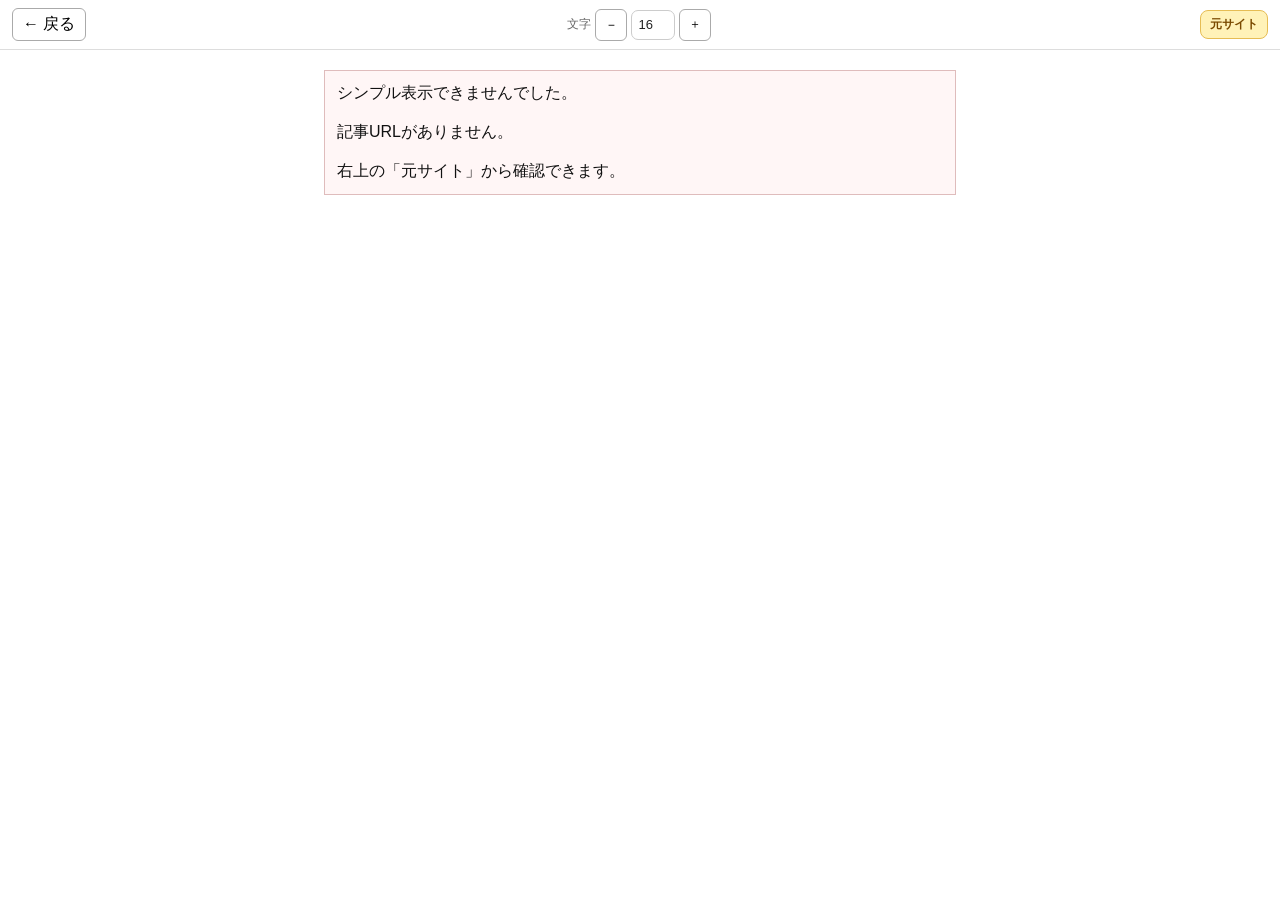
<file: web/legacy_reader.html>
<!doctype html>
<html lang="ja">
<head>
  <meta name="theme-color" content="#0f1011">
  <meta name="mobile-web-app-capable" content="yes">
  <meta name="apple-mobile-web-app-capable" content="yes">
  <meta name="apple-mobile-web-app-status-bar-style" content="black-translucent">
  <script>(function(){var ua=navigator.userAgent||'';var ipad=/iPad/i.test(ua)||(navigator.platform==='MacIntel'&&navigator.maxTouchPoints>1);var phone=/iPhone|iPod/i.test(ua)||(/Android/i.test(ua)&&/Mobile/i.test(ua));if(ipad)document.documentElement.classList.add('tablet-ui');else if(phone)document.documentElement.classList.add('mobile-ui');})();</script>
  <meta charset="utf-8">
  <meta name="viewport" content="width=device-width,initial-scale=1,maximum-scale=1,user-scalable=no,viewport-fit=cover">
  <title>まとめ記事（過去キャッシュ）</title>
  <link rel="stylesheet" href="reader.css?v=0306">
</head>
<body>
  <header id="readerHeader">
    <button id="backBtn">← 戻る</button>
    <label class="reader-font-size-control" title="記事文字サイズ"><span>文字</span><button class="reader-font-step reader-font-dec" type="button" aria-label="文字を小さく">−</button><input id="readerFontSizeInput" type="number" min="13" max="41" step="1" inputmode="numeric" aria-label="記事文字サイズ"><button class="reader-font-step reader-font-inc" type="button" aria-label="文字を大きく">＋</button></label>
    <a id="originalLink" href="#">元サイト</a>
  </header>

  <main>
    <div id="loading">読み込み中...</div>
    <article id="article" hidden>
      <div id="meta" class="meta"></div>
      <h1 id="title"></h1>
      <div id="content" class="content"></div>
    </article>
    <div id="error" class="error" hidden></div>
  </main>

  <div id="lightbox" class="lightbox" hidden>
    <button id="closeBtn">×</button>
    <button id="lightboxPrev" class="lightbox-nav lightbox-prev" type="button" aria-label="前の画像">‹</button>
    <img id="lightboxImg" alt="">
    <button id="lightboxNext" class="lightbox-nav lightbox-next" type="button" aria-label="次の画像">›</button>
    <div id="lightboxCounter" class="lightbox-counter" hidden></div>
  </div>

  <script>window.MATOME_LEGACY_VIEW=true;</script>
  <script src="web_shim.js?v=0261"></script>
  <script src="reader.js?v=0304"></script>
</body>
</html>
</file>
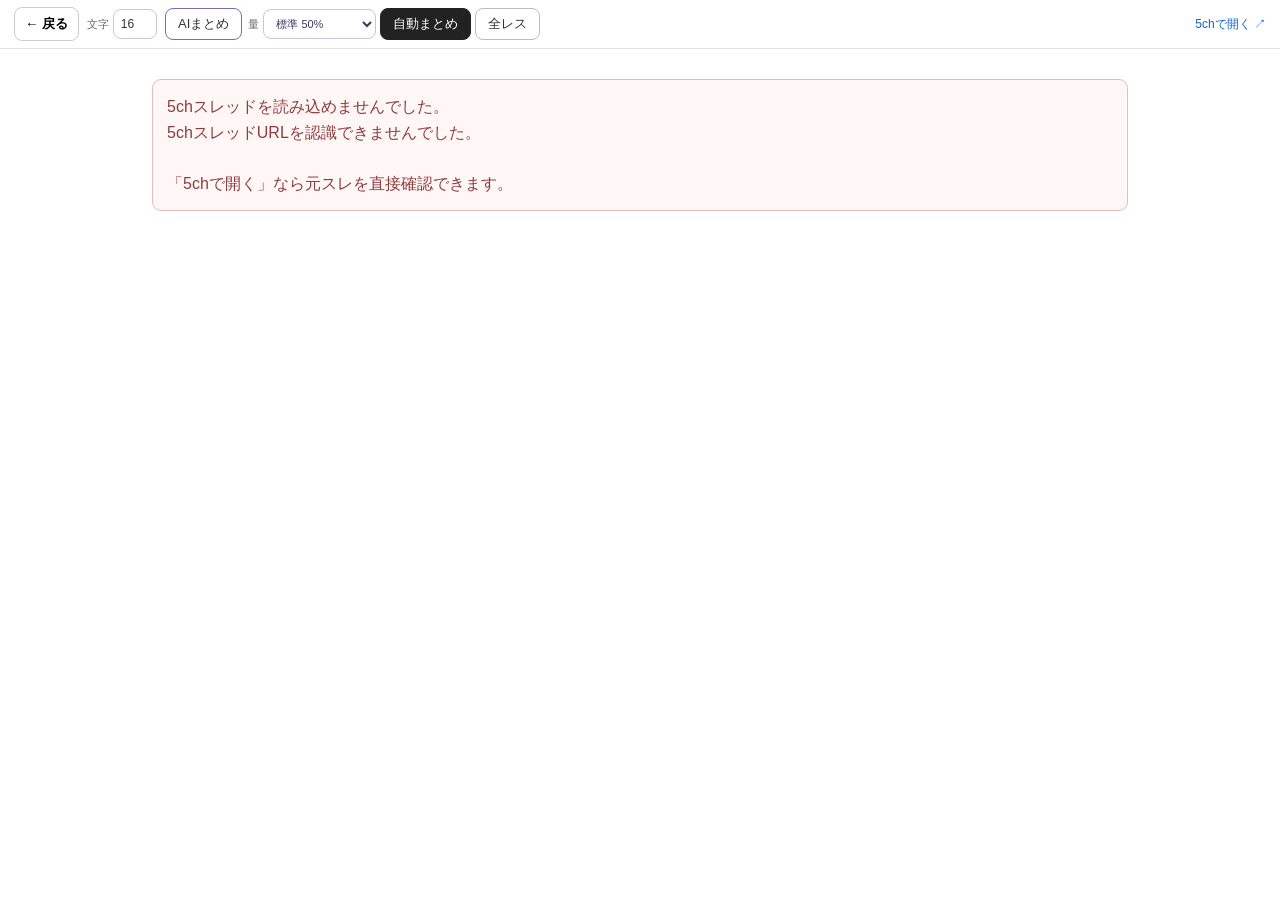
<file: web/thread.html>
<!doctype html>
<html lang="ja">
<head>
  <meta name="theme-color" content="#0f1011">
  <meta name="mobile-web-app-capable" content="yes">
  <meta name="apple-mobile-web-app-capable" content="yes">
  <meta name="apple-mobile-web-app-status-bar-style" content="black-translucent">
  <script>(function(){var ua=navigator.userAgent||'';var m=/iPhone|iPod|Android|Mobile/i.test(ua)||(navigator.maxTouchPoints>0&&Math.min(screen.width,screen.height)<=1024);if(m)document.documentElement.classList.add('mobile-ui');})();</script>
  <meta charset="utf-8">
  <meta name="viewport" content="width=device-width,initial-scale=1,maximum-scale=1,user-scalable=no,viewport-fit=cover">
  <title>5ch 自動まとめ</title>
  <link rel="stylesheet" href="thread.css?v=0250">
</head>
<body>
  <header class="thread-toolbar">
    <button id="backBtn" class="thread-back" type="button">← 戻る</button>
    <label class="reader-font-size-control" title="記事文字サイズ"><span>文字</span><button class="reader-font-step reader-font-dec" type="button" aria-label="文字を小さく">−</button><input id="readerFontSizeInput" type="number" min="13" max="41" step="1" inputmode="numeric" aria-label="記事文字サイズ"><button class="reader-font-step reader-font-inc" type="button" aria-label="文字を大きく">＋</button></label>
    <div class="mode-tabs" role="tablist" aria-label="表示切り替え">
      <button id="aiBtn" class="mode-btn ai" type="button">AIまとめ</button>
      <label class="ai-level-wrap" title="AIまとめで残す量">
        <span>量</span>
        <select id="aiLevel" aria-label="AIまとめ量">
          <option value="30">少なめ 30%</option>
          <option value="50">標準 50%</option>
          <option value="70">多め 70%</option>
        </select>
      </label>
      <button id="summaryBtn" class="mode-btn active" type="button">自動まとめ</button>
      <button id="allBtn" class="mode-btn" type="button">全レス</button>
    </div>
    <div class="toolbar-spacer"></div>
    <span id="countInfo" class="count-info"></span>
    <a id="originalLink" href="#" target="_blank" rel="noopener noreferrer">5chで開く ↗</a>
  </header>

  <main>
    <div id="loading" class="loading">5chスレを取得中...</div>
    <section id="thread" hidden>
      <div class="thread-meta-row">
        <span id="board"></span>
        <span id="speed"></span>
      </div>
      <h1 id="title"></h1>
      <div id="summaryNote" class="summary-note"></div>
      <div id="posts" class="posts"></div>
    </section>
    <div id="error" class="error" hidden></div>
  </main>
  <script src="web_shim.js?v=0250"></script>
  <script src="thread.js?v=0250"></script>
</body>
</html>
</file>
<file: web/reader.css>
:root {
  font-family: -apple-system, BlinkMacSystemFont, "Segoe UI", "Yu Gothic UI", Meiryo, sans-serif;
  color: #111;
  background: #fff;
}
* { box-sizing: border-box; }
body { margin: 0; background: #fff; }

#readerHeader {
  position: sticky;
  top: 0;
  z-index: 30;
  display: flex;
  justify-content: space-between;
  align-items: center;
  padding: 8px 12px;
  border-bottom: 1px solid #ddd;
  background: rgba(255,255,255,.98);
}
#readerHeader button {
  font: inherit;
  border: 1px solid #aaa;
  background: #fff;
  border-radius: 6px;
  padding: 5px 10px;
  cursor: pointer;
}
#readerHeader a {
  color: #777;
  text-decoration: none;
  font-size: 12px;
}

main {
  width: min(100%, 660px);
  margin: 0 auto;
  padding: 20px 14px 60px;
}
#loading {
  color: #777;
  padding: 20px 0;
}
.meta {
  color: #888;
  font-size: 11px;
  margin-bottom: 7px;
}
h1 {
  margin: 0 0 14px;
  font-size: 21px;
  line-height: 1.35;
  white-space: nowrap;
  overflow: hidden;
  text-overflow: ellipsis;
}
.content {
  font-size: 15px;
  line-height: 1.52;
  overflow-wrap: anywhere;
}
.content * {
  max-width: 100% !important;
  box-sizing: border-box !important;
}
.content div {
  margin: 0;
  padding: 0;
}
.content > div {
  margin-bottom: .28em;
}
.content p {
  margin: 0 0 .42em;
}
.content br + br {
  display: none;
}
.content blockquote {
  margin: 6px 0;
  padding: 7px 10px;
  border-left: 3px solid #bbb;
  background: #fafafa;
}
.content img {
  display: block;
  width: auto !important;
  height: auto !important;
  max-width: 100% !important;
  max-height: 680px !important;
  margin: 8px auto !important;
  object-fit: contain;
  cursor: zoom-in;
}
.content a {
  color: #333;
  text-decoration: underline;
}
.content ul, .content ol {
  padding-left: 1.4em;
}
.content pre {
  white-space: pre-wrap;
  overflow-wrap: normal;
  word-break: normal;
  font-family: "MS PGothic", "ＭＳ Ｐゴシック", "MS Gothic", "ＭＳ ゴシック", monospace;
  line-height: 1.15;
  tab-size: 4;
}
.content iframe,
.content video {
  width: 100% !important;
  max-width: 100% !important;
}
.error {
  padding: 12px;
  border: 1px solid #dfbcbc;
  background: #fff6f6;
  white-space: pre-wrap;
}

.lightbox {
  position: fixed;
  inset: 0;
  z-index: 9999;
  display: flex;
  align-items: center;
  justify-content: center;
  background: rgba(0,0,0,.92);
  padding: 18px;
}
.lightbox[hidden] { display: none; }
#lightboxImg {
  max-width:none;
  max-height:none;
  object-fit:contain;
  cursor:zoom-in;
}
/* v0.1.62: article page stays non-zoomable; only the opened photo supports pinch zoom/pan. */
.lightbox { overflow:hidden; touch-action:none; }
#lightboxImg {
  touch-action:none;
  user-select:none;
  -webkit-user-select:none;
  -webkit-user-drag:none;
  transform-origin:center center;
  will-change:transform;
}
#lightboxImg.is-panning{cursor:grabbing;}
.lightbox-counter{position:fixed;left:50%;bottom:14px;z-index:10002;transform:translateX(-50%);padding:5px 10px;border-radius:999px;background:rgba(0,0,0,.55);color:#fff;font-size:12px;line-height:1;pointer-events:none;}
.instagram-static-card{margin:10px auto 14px;max-width:620px;}
.instagram-static-card img{display:block;margin:0 auto 6px!important;max-width:100%!important;height:auto!important;}
.instagram-static-card a{display:block;text-align:center;font-size:12px;color:#8ab4ff!important;}
.instagram-static-fallback{padding:18px 12px;margin:0 0 6px!important;border:1px solid rgba(127,127,127,.25);border-radius:10px;text-align:center;color:#888;}
.prepared-image-fallback,.x-static-fallback{display:block;margin:10px 0;padding:10px 12px;border:1px solid rgba(127,127,127,.25);border-radius:8px;color:#888!important;font-size:12px;}
.x-static-fallback p{margin:0 0 5px!important;}

.lightbox-nav {
  position:fixed;top:50%;z-index:10001;transform:translateY(-50%);
  width:52px;height:72px;border:0;border-radius:12px;background:rgba(0,0,0,.45);color:#fff;
  font-size:46px;line-height:1;display:flex;align-items:center;justify-content:center;cursor:pointer;
  user-select:none;-webkit-user-select:none;
}
.lightbox-prev{left:12px}.lightbox-next{right:12px}
.lightbox-nav:disabled{opacity:.18;cursor:default}.lightbox-nav[hidden]{display:none}
.usi32-lead-image{display:block;margin:8px auto 14px!important;max-width:100%!important;height:auto!important}
@media(max-width:860px){.lightbox-nav{width:44px;height:64px;font-size:40px}.lightbox-prev{left:4px}.lightbox-next{right:4px}}

#closeBtn {
  position: fixed;
  top: 12px;
  right: 15px;
  width: 42px;
  height: 42px;
  border: 0;
  border-radius: 50%;
  font-size: 28px;
  cursor: pointer;
}

@media (max-width: 660px) {
  main { padding: 16px 11px 50px; }
  h1 { font-size: 19px; }
  .content { font-size: 15px; }
}

body.embedded header { padding: 10px 14px; }
body.embedded #backBtn { display:none; }
body.embedded main { width: min(100%, 980px); max-width: 100%; padding: 16px 18px 60px; }
body.embedded h1 { white-space: normal; overflow: visible; text-overflow: clip; }
body.embedded .content { font-size: 15px; line-height: 1.6; }
body.embedded .content pre { white-space: pre-wrap; overflow-wrap: normal; word-break: normal; }

/* GIF: still by default; auto-play only while the whole image is visible. */
.hover-gif { cursor: default !important; }
.hover-gif:not(.hover-gif-playing) { outline: 1px solid rgba(120,120,120,.10); }
.direct-gif-preview { margin-top: 5px !important; }

/* v3.9.5: GIF hover playback without depending on cross-origin fetch. */
.hover-gif-wrap {
  position: relative;
  display: block;
  width: fit-content;
  max-width: 100%;
  cursor: default !important;
}
.hover-gif-wrap > img {
  margin: 0 !important;
  cursor: default !important;
}
.hover-gif-poster {
  position: absolute;
  inset: 0;
  width: 100%;
  height: 100%;
  object-fit: contain;
  pointer-events: none;
}
.hover-gif-poster[hidden] { display: none; }
.hover-gif-badge {
  position: absolute;
  right: 7px;
  bottom: 7px;
  z-index: 2;
  padding: 2px 7px;
  border-radius: 10px;
  background: rgba(0,0,0,.68);
  color: #fff;
  font: 11px/1.4 sans-serif;
  pointer-events: none;
}

.content .hover-gif-wrap { margin: 8px auto; }

/* v0.1.73: heavy GIF loading / tap playback / failure feedback. */
.prepared-gif-shell {
  position: relative; display: block; width: fit-content; max-width: 100%; margin: 8px auto; line-height: 0;
}
.content .prepared-gif-shell > img { margin: 0 !important; cursor: pointer !important; }
.prepared-gif-loading,.prepared-gif-error {
  position:absolute; inset:0; z-index:4; display:none; align-items:center; justify-content:center; gap:9px;
  padding:12px; background:rgba(0,0,0,.48); color:#fff;
  font:600 13px/1.35 -apple-system,BlinkMacSystemFont,"Segoe UI",sans-serif; text-align:center;
  pointer-events:none;
}
.prepared-gif-shell.gif-loading > .prepared-gif-loading { display:flex; }
.prepared-gif-shell.gif-error > .prepared-gif-error { display:flex; background:rgba(0,0,0,.62); }
.prepared-gif-spinner {
  width:22px; height:22px; flex:0 0 22px; border:3px solid rgba(255,255,255,.32); border-top-color:#fff;
  border-radius:50%; animation:preparedGifSpin .75s linear infinite;
}
@keyframes preparedGifSpin { to { transform:rotate(360deg); } }


/* Auto-joined multi-page articles */
.multi-page-divider {
  margin: 34px 0 24px;
  padding: 8px 12px;
  border-top: 1px solid #e4e4e4;
  border-bottom: 1px solid #eeeeee;
  color: #888;
  font-size: 13px;
  text-align: center;
  background: #fafafa;
}


/* v0.9.04: X/Twitter fallback cards for Jin115 raw HTML. */
.x-static-section {
  margin: 18px 0 24px;
}
.x-static-card {
  margin: 12px 0;
  padding: 12px 14px;
  border: 1px solid #d8d8d8;
  border-radius: 10px;
  background: #fff;
  line-height: 1.65;
}
.x-static-author {
  margin-bottom: 6px;
  font-weight: 700;
  font-size: 13px;
}
.x-static-text {
  white-space: pre-wrap;
  overflow-wrap: anywhere;
}
.x-static-link {
  display: inline-block;
  margin-top: 8px;
  font-size: 12px;
}
.x-static-media {
  display: grid;
  grid-template-columns: repeat(auto-fit, minmax(120px, 1fr));
  gap: 8px;
  margin-top: 10px;
}
.x-static-thumb {
  width: 100%;
  max-width: 100%;
  border: 1px solid #ddd;
  border-radius: 8px;
  background: #f7f7f7;
}

/* v0.9.07: X media/video thumbnail via official embed */
.x-official-embed-wrap {
  margin-top: 10px;
  width: 100%;
  max-width: 560px;
  min-height: 360px;
  overflow: hidden;
  border-radius: 10px;
}
.x-official-embed {
  display: block;
  width: 100%;
  height: 520px;
  border: 0;
  background: #fff;
}

/* v0.9.09: Jin115 reaction/comment + AA fallback tail */
.jin-reaction-tail { margin-top: 18px; }
.jin-reaction-tail img { max-width: 100%; height: auto; }
.jin-reaction-tail pre { max-width: 100%; overflow-x: auto; white-space: pre-wrap; }

/* Imgur bare-link inline preview */
.imgur-inline-preview { margin: 8px 0 14px; }
.imgur-inline-preview img { display:block; max-width:100%; height:auto; margin:0; }


/* v0.1.5: mobile article dark mode */
@media (max-width: 660px) {
  :root { color-scheme:dark; background:#0f1011; color:#ededed; }
  html, body { background:#0f1011 !important; color:#ededed !important; }
  header {
    background:rgba(17,18,20,.97) !important;
    border-bottom-color:#2d3034 !important;
  }
  header button { background:#1c1e21 !important; color:#eee !important; border-color:#45494f !important; }
  header a { color:#9ca1a8 !important; }
  main { background:#0f1011; }
  h1 { color:#f4f4f4; }
  .meta, #loading { color:#92979e !important; }
  .content { color:#e8e8e8; }
  .content a { color:#78aefb !important; }
  .content blockquote { background:#17191c !important; border-left-color:#555a61 !important; color:#ddd; }
  .content pre { color:#efefef; }
  .error { background:#2a1717 !important; border-color:#6a3030 !important; color:#ffb9b9 !important; }
  .youtube-inline-card, .imgur-inline-preview { background:#151719 !important; }
}


/* v0.1.6 forced phone dark mode */
html.mobile-ui.setting-dark-mode, html.mobile-ui.setting-dark-mode body { color-scheme:dark; background:#0f1011 !important; color:#ededed !important; }
html.mobile-ui.setting-dark-mode #readerHeader { background:#141619 !important; color:#eee !important; border-bottom-color:#2b2e32 !important; }
html.mobile-ui.setting-dark-mode #readerHeader button { background:#1c1e21 !important; color:#eee !important; border-color:#45494f !important; }
html.mobile-ui.setting-dark-mode main, html.mobile-ui.setting-dark-mode .content { background:#0f1011 !important; color:#ededed !important; }
html.mobile-ui.setting-dark-mode .content a { color:#7fb7ff !important; }
html.mobile-ui.setting-dark-mode .content blockquote { background:#17191c !important; border-left-color:#555a61 !important; color:#ddd !important; }
html.mobile-ui.setting-dark-mode .error { background:#2a1717 !important; border-color:#6a3030 !important; color:#ffb9b9 !important; }
html.mobile-ui img { max-width:100% !important; height:auto; }

/* v0.1.8 separate article-reading size. Header/meta/title stay unchanged. */
.content { font-size: var(--reader-user-size, 16px) !important; }
/* v0.1.95: every source site follows the same reader font-size setting.
   Source HTML often contains <font size>, <small>/<big>, heading tags, or other
   element-level sizing that otherwise ignores the +/- control.  Normalize only
   article text containers; dedicated metadata/cards below re-apply their compact sizes. */
.content :where(p,div,span,font,b,big,small,strong,em,i,u,s,del,ins,li,dd,dt,td,th,blockquote,section,article,h1,h2,h3,h4,h5,h6) {
  font-size: 1em !important;
}
.reader-font-size-control { display:inline-flex; align-items:center; gap:4px; margin-right:8px; color:#666; font-size:12px; white-space:nowrap; }
.reader-font-size-control input { width:44px; height:30px; box-sizing:border-box; border:1px solid #ccc; border-radius:7px; padding:2px 4px; text-align:center; background:#fff; color:#222; font:inherit; font-size:13px; }
html.mobile-ui.setting-dark-mode .reader-font-size-control { color:#aaa !important; }
html.mobile-ui.setting-dark-mode .reader-font-size-control input { background:#1c1e21 !important; color:#eee !important; border-color:#45494f !important; }


/* v0.1.9: keep standalone iPhone UI below the status-bar/notch. */
@media (max-width: 860px) {
  html.mobile-ui body { padding-top: env(safe-area-inset-top, 0px); }
}
@media (display-mode: standalone) {
  html.mobile-ui body { padding-top: env(safe-area-inset-top, 0px) !important; }
}

.reader-font-size-control .reader-font-step { display:none; width:27px; height:28px; padding:0; align-items:center; justify-content:center; line-height:1; }
html.mobile-ui.setting-dark-mode .reader-font-size-control .reader-font-step { display:inline-flex !important; background:#1c1e21 !important; color:#eee !important; border-color:#45494f !important; }
html.mobile-ui .reader-font-size-control input { width:34px !important; }


/* v0.1.18 generic article media */
.direct-image-preview{display:block;max-width:min(100%,760px);height:auto;margin:6px 0 10px;border-radius:3px;}
.direct-video-preview,.prepared-video,.prepared-video-player{display:block;max-width:min(100%,760px);width:100%;height:auto;margin:8px 0 12px;background:#000;box-sizing:border-box;}
.prepared-video{background:transparent;}
.prepared-video-play{position:relative;display:block;width:100%;padding:0;border:0;background:#111;cursor:pointer;overflow:hidden;border-radius:5px;color:#fff;}
.prepared-video-play img{display:block;width:100%;height:auto;margin:0;opacity:.94;}
.prepared-video-play span{position:absolute;left:50%;top:50%;transform:translate(-50%,-50%);display:inline-flex;align-items:center;justify-content:center;min-width:120px;min-height:42px;padding:0 14px;border-radius:999px;background:rgba(0,0,0,.72);font-size:17px;font-weight:700;line-height:1.2;}
.prepared-video-retry{display:block;width:100%;max-width:min(100%,760px);margin:8px 0 12px;padding:11px 12px;border:1px solid #7d5f5f;border-radius:8px;background:#2a1d1d;color:#ffe7e7;font-size:14px;}

/* v0.1.74: visible loading feedback while on-demand video relay starts. */
.prepared-video-loading{display:flex;align-items:center;justify-content:center;gap:9px;max-width:min(100%,760px);margin:-6px 0 12px;padding:7px 10px;color:#bbb;font:600 13px/1.35 -apple-system,BlinkMacSystemFont,"Segoe UI",sans-serif;}
.prepared-video-loading[hidden]{display:none;}
.prepared-video-spinner{width:17px;height:17px;flex:0 0 17px;border:2px solid rgba(180,180,180,.32);border-top-color:#ddd;border-radius:50%;animation:preparedVideoSpin .75s linear infinite;}
@keyframes preparedVideoSpin{to{transform:rotate(360deg);}}
.youtube-inline-card{display:block;max-width:min(100%,760px);width:100%;margin:8px 0 12px;}
.youtube-inline-thumb{position:relative;display:block;width:100%;padding:0;border:0;background:#111;cursor:pointer;overflow:hidden;border-radius:5px;}
.youtube-inline-thumb img{display:block;width:100%;height:auto;margin:0;}
.youtube-inline-play{position:absolute;left:50%;top:50%;transform:translate(-50%,-50%);display:grid;place-items:center;width:58px;height:42px;border-radius:10px;background:rgba(0,0,0,.72);color:#fff;font-size:25px;line-height:1;}
.youtube-inline-frame{display:block;width:100%;aspect-ratio:16/9;border:0;}
.x-official-embed-wrap{display:block;max-width:550px;width:100%;margin:10px 0;min-height:180px;}
.x-official-embed{display:block;width:100%;min-height:540px;border:0;}
@media(max-width:700px){.x-official-embed{min-height:520px}.direct-image-preview,.direct-video-preview,.prepared-video,.prepared-video-player,.prepared-video-retry,.youtube-inline-card{max-width:100%}}


/* v0.1.21: no pinch zoom; article/thread text size is controlled by the +/- buttons. */
html, body { touch-action: pan-x pan-y; }

/* v0.1.35: iPhone rendering optimization. No layout change; off-screen blocks may skip paint. */
html.mobile-ui .content > * {
  content-visibility: auto;
  contain-intrinsic-size: auto 96px;
}
html.mobile-ui .content img {
  content-visibility: auto;
}


/* v0.1.36 */
.meta{display:flex;align-items:center;gap:7px;flex-wrap:wrap;}
.reader-source-badge{display:inline-flex;align-items:center;padding:2px 7px;border-radius:999px;background:#eef3ff;color:#385d9d;font-weight:800;}
html.mobile-ui.setting-dark-mode .reader-source-badge{background:#4a2a2d;color:#ffd0d0;}


/* v0.1.37: source/original-site emphasis and compact iPhone +/- controls. */
.meta { display:flex; align-items:center; gap:7px; flex-wrap:wrap; }
.reader-source-badge {
  display:inline-flex !important; align-items:center !important;
  padding:2px 7px !important; border-radius:999px !important;
  background:#fff0d9 !important; color:#a64b00 !important;
  border:1px solid #f0b26d !important; font-weight:800 !important;
}
#originalLink {
  display:inline-flex !important; align-items:center !important;
  padding:5px 9px !important; border-radius:8px !important;
  background:#fff2b8 !important; color:#7a4a00 !important;
  border:1px solid #e6bd54 !important; font-weight:800 !important;
  text-decoration:none !important;
}
html.mobile-ui.setting-dark-mode .reader-source-badge { background:#4a3021 !important; color:#ffd39d !important; border-color:#76502f !important; }
html.mobile-ui.setting-dark-mode #originalLink { background:#4c3b13 !important; color:#ffe39a !important; border-color:#806b2a !important; }
html.mobile-ui .reader-font-size-control input {
  display:none !important; width:0 !important; min-width:0 !important; padding:0 !important; border:0 !important;
}
html.mobile-ui .reader-font-size-control { gap:3px !important; }
html.mobile-ui .reader-font-size-control .reader-font-step {
  display:inline-flex !important; width:28px !important; min-width:28px !important; height:28px !important; padding:0 !important;
}


/* v0.1.46: iPhone reply metadata is compact, anonymous-name free, and one line. PC unchanged. */
html.mobile-ui.setting-dark-mode .content { color:#f3f3f3 !important; }
html.mobile-ui .mobile-thread-meta {
  display:block !important;
  width:100% !important;
  box-sizing:border-box !important;
  margin:9px 0 4px !important;
  padding:7px 0 0 !important;
  border-top:1px solid rgba(255,255,255,.09) !important;
  color:#777d84 !important;
  -webkit-text-fill-color:#777d84 !important;
  font-size:11px !important;
  font-family:-apple-system,BlinkMacSystemFont,"Segoe UI","Yu Gothic UI",Meiryo,sans-serif !important;
  font-weight:400 !important;
  font-variant-numeric:tabular-nums !important;
  line-height:1.25 !important;
  letter-spacing:0 !important;
  white-space:nowrap !important;
  overflow:hidden !important;
  text-overflow:clip !important;
}
html.mobile-ui .content > .mobile-thread-meta:first-child { margin-top:0 !important; }
/* v0.1.62: smartphone thread replies use near-zero inter-reply whitespace. PC unchanged. */
html.mobile-ui main {
  padding: 14px 12px 42px !important;
}
html.mobile-ui .content {
  line-height: 1.5 !important;
}
html.mobile-ui .content > div {
  margin-bottom: 0 !important;
}
html.mobile-ui .content p {
  margin: 0 !important;
}
html.mobile-ui .mobile-thread-meta {
  margin: 0 !important;
  padding: 0 !important;
}
html.mobile-ui .mobile-thread-meta + p,
html.mobile-ui .mobile-thread-meta + div,
html.mobile-ui .mobile-thread-meta + pre,
html.mobile-ui .mobile-thread-meta + blockquote,
html.mobile-ui .mobile-thread-meta + ul,
html.mobile-ui .mobile-thread-meta + ol {
  margin-top: 0 !important;
}
html.mobile-ui .content img,
html.mobile-ui .content .hover-gif-wrap,
html.mobile-ui .direct-image-preview,
html.mobile-ui .direct-video-preview,
html.mobile-ui .prepared-video,
html.mobile-ui .prepared-video-player,
html.mobile-ui .prepared-video-retry,
html.mobile-ui .youtube-inline-card,
html.mobile-ui .x-official-embed-wrap {
  margin-top: 5px !important;
  margin-bottom: 6px !important;
}

/* v0.1.62: remove the last blank line inside mobile reply blocks. */
html.mobile-ui .content p:has(.mobile-thread-meta),
html.mobile-ui .content li:has(.mobile-thread-meta),
html.mobile-ui .content dd:has(.mobile-thread-meta),
html.mobile-ui .content dt:has(.mobile-thread-meta),
html.mobile-ui .content div:has(.mobile-thread-meta) {
  margin-top: 0 !important;
  margin-bottom: 0 !important;
  padding-top: 0 !important;
  padding-bottom: 0 !important;
}
html.mobile-ui .content p:has(.mobile-thread-meta) > br:last-child,
html.mobile-ui .content li:has(.mobile-thread-meta) > br:last-child,
html.mobile-ui .content dd:has(.mobile-thread-meta) > br:last-child,
html.mobile-ui .content dt:has(.mobile-thread-meta) > br:last-child,
html.mobile-ui .content div:has(.mobile-thread-meta) > br:last-child {
  display:none !important;
}




/* v0.1.78: only the reader control bar may stick. Source-site <header> elements inside article content must scroll away normally. */
.content header {
  position: static !important;
  inset: auto !important;
  top: auto !important;
  right: auto !important;
  bottom: auto !important;
  left: auto !important;
  z-index: auto !important;
}

.youtube-open-fallback{display:block;margin:8px auto 0;padding:9px 14px;width:max-content;max-width:90%;border:1px solid #666;border-radius:8px;text-decoration:none;font-weight:700}
.x-fallback-card{padding:10px 12px;border:1px solid #555;border-radius:10px;margin:10px 0}
.x-fallback-note{margin-bottom:6px;opacity:.8}


/* v0.1.81: mobile article GIFs use a consistent large display size. Display-only; acquisition/cache/playback unchanged. */
html.mobile-ui .content .hover-gif-wrap,
html.mobile-ui .content .prepared-gif-shell {
  width: 100% !important;
  max-width: 100% !important;
  margin-left: auto !important;
  margin-right: auto !important;
}
html.mobile-ui .content .hover-gif-wrap > img,
html.mobile-ui .content .prepared-gif-shell > img,
html.mobile-ui .content img.hover-gif,
html.mobile-ui .content img.direct-gif-preview {
  display: block !important;
  width: 100% !important;
  max-width: 100% !important;
  max-height: none !important;
  height: auto !important;
  margin-left: auto !important;
  margin-right: auto !important;
  object-fit: contain !important;
}

/* v0.1.81: readable, compact X cards in iPhone dark mode. X only. */
.x-static-card {
  box-sizing: border-box;
  max-width: 100%;
  overflow: hidden;
  color: #222;
}
.x-static-card .x-static-meta {
  margin: 2px 0 7px;
  color: #6f7780;
  font-size: .82em;
  line-height: 1.35;
}
.x-static-card .x-static-text {
  margin: 6px 0 8px;
  color: inherit;
  line-height: 1.55;
}
.x-static-card .x-static-author {
  display: block;
  margin: 0 0 2px;
  color: inherit;
}
.x-static-card .x-static-link {
  margin-top: 6px;
}
.x-static-card > .x-static-card {
  margin: 10px 0 4px;
}
.x-official-embed-wrap.x-fallback-card {
  min-height: 0 !important;
  height: auto !important;
  box-sizing: border-box;
}
html.mobile-ui .content .x-static-card,
html.mobile-ui .content .x-fallback-card {
  background: #17191c !important;
  color: #f1f3f5 !important;
  border-color: #3b4046 !important;
  box-shadow: none !important;
}
html.mobile-ui .content .x-static-card .x-static-author {
  color: #f6f7f8 !important;
}
html.mobile-ui .content .x-static-card .x-static-meta,
html.mobile-ui .content .x-fallback-note {
  color: #aeb5bd !important;
  opacity: 1 !important;
}
html.mobile-ui .content .x-static-card .x-static-text {
  color: #eceff2 !important;
}
html.mobile-ui .content .x-static-card a,
html.mobile-ui .content .x-fallback-card a {
  color: #7fb7ff !important;
}
html.mobile-ui .content .x-static-card > .x-static-card {
  background: #111315 !important;
  border-color: #343a40 !important;
}

/* v0.1.92: article reader title must always show the full thread/article title. */
#title {
  white-space: normal !important;
  overflow: visible !important;
  text-overflow: clip !important;
  overflow-wrap: anywhere !important;
  word-break: normal !important;
  display: block !important;
  max-height: none !important;
  -webkit-line-clamp: unset !important;
  -webkit-box-orient: initial !important;
}

/* v0.1.94: site reader comments + social cards */
.site-feedback-section{margin:22px 0 10px;padding-top:12px;border-top:1px solid rgba(127,127,127,.28)}
.site-feedback-heading{font-weight:700;font-size:1.05em;margin:0 0 10px}
.site-feedback-card{margin:8px 0;padding:10px 12px;border:1px solid rgba(127,127,127,.28);border-radius:10px;background:rgba(127,127,127,.05);overflow-wrap:anywhere;font-size:1em;line-height:inherit}
.site-feedback-meta{margin:0 0 5px;color:#777;font-size:.72em;line-height:1.45;font-weight:400}
.site-feedback-body{margin:0;font-size:1em;line-height:inherit;color:inherit}
.site-feedback-body>*:first-child{margin-top:0}.site-feedback-body>*:last-child{margin-bottom:0}
.site-feedback-card>*:first-child{margin-top:0}.site-feedback-card>*:last-child{margin-bottom:0}
.instagram-static-card{box-sizing:border-box;padding:10px 12px;border:1px solid rgba(127,127,127,.28);border-radius:12px;background:rgba(127,127,127,.05);overflow:hidden}
html.mobile-ui .content .site-feedback-card,
html.mobile-ui.setting-dark-mode .content .instagram-static-card{background:#17191c!important;border-color:#34383f!important;color:#f3f4f6!important}
html.mobile-ui .content .site-feedback-card a,
html.mobile-ui.setting-dark-mode .content .instagram-static-card a{color:#72aefc!important}
html.mobile-ui .content .site-feedback-card{font-size:1em!important;line-height:inherit!important}
html.mobile-ui.setting-dark-mode .content .site-feedback-meta{color:#aeb5bd!important;font-size:.72em!important;line-height:1.45!important}
html.mobile-ui.setting-dark-mode .content .site-feedback-body{font-size:1em!important;line-height:inherit!important;color:#f3f4f6!important}

/* v0.1.103: comment metadata is always compact; reconstructed comment text keeps source line breaks. */
.site-feedback-meta{font-size:11px!important;line-height:1.35!important;font-weight:400!important}
.site-feedback-body{white-space:pre-wrap!important}
html.mobile-ui .content .site-feedback-meta{font-size:11px!important;line-height:1.35!important}


/* v0.1.104: one reader-size scale for all article/comment body text.
   Reply/comment/social metadata (number/name/date/time/ID/author) stays compact. */
.content,
.content :where(p,div,span,font,b,big,small,strong,em,i,u,s,del,ins,li,dd,dt,td,th,blockquote,section,article,h1,h2,h3,h4,h5,h6,a) {
  font-size: var(--reader-user-size, 16px) !important;
}
.content :where(.mobile-thread-meta,.site-feedback-meta,.x-static-author,.x-static-meta) {
  font-size: 11px !important;
  line-height: 1.35 !important;
  font-weight: 400 !important;
}
.content .site-feedback-body,
.content .site-feedback-heading,
.content .x-static-text,
.content .instagram-static-fallback,
.content .prepared-image-fallback,
.content .x-static-fallback {
  font-size: var(--reader-user-size, 16px) !important;
}


/* v0.1.111: reply metadata is independent from article body font size on PC and iPhone. */
.content .reply-meta {
  display:block !important;
  box-sizing:border-box !important;
  margin:0 0 2px !important;
  padding:0 !important;
  color:#7f8792 !important;
  -webkit-text-fill-color:#7f8792 !important;
  font-family:-apple-system,BlinkMacSystemFont,"Segoe UI","Yu Gothic UI",Meiryo,sans-serif !important;
  font-size:11px !important;
  line-height:1.35 !important;
  font-weight:400 !important;
  letter-spacing:0 !important;
  white-space:nowrap !important;
  overflow:hidden !important;
  text-overflow:ellipsis !important;
  font-variant-numeric:tabular-nums !important;
}



/* v0.1.150: GOSSIP reply header (number/date/ID) stays compact even on legacy markup. */
.content [data-gossip-reply-unit] .ent_header,
.content .ent_res > .ent_header,
.content .gossip-reply-meta {
  color:#7f8792 !important;
  -webkit-text-fill-color:#7f8792 !important;
  font-size:11px !important;
  line-height:1.35 !important;
  font-weight:400 !important;
  letter-spacing:0 !important;
}

/* v0.1.125: 2chコピペ保存道場の旧固定幅/小文字レイアウトをビューア幅へ統一。 */
.content.site-2chcopipe,
.content.site-2chcopipe :where(div,p,section,article,main,table,tbody,thead,tfoot,tr,td,th,ul,ol,li,dl,dt,dd,font,span,small,big) {
  max-width:100% !important;
  box-sizing:border-box !important;
  font-size:var(--reader-user-size,16px) !important;
  line-height:1.72 !important;
}
.content.site-2chcopipe :where(table,tbody,thead,tfoot,tr,td,th) {
  width:100% !important;
}
.content.site-2chcopipe .copipe-reply-meta {
  margin:10px 0 3px !important;
  padding:7px 0 0 !important;
  border-top:1px solid rgba(127,135,146,.24) !important;
  color:#7f8792 !important;
  -webkit-text-fill-color:#7f8792 !important;
  font-size:11px !important;
  line-height:1.35 !important;
  font-weight:400 !important;
  white-space:normal !important;
  overflow:visible !important;
}
.content.site-2chcopipe .copipe-reply-meta:first-child {
  margin-top:0 !important;
  border-top:0 !important;
  padding-top:0 !important;
}


/* v0.1.170: user-adjustable article line spacing. */
.content{line-height:var(--reader-user-line-height,1.6)!important}
.content :where(p,div,span,font,b,big,small,strong,em,i,u,s,del,ins,li,dd,dt,td,th,blockquote,section,article){line-height:inherit}


/* v0.1.171: user dark mode for article reader. */
html.setting-dark-mode,:root.setting-dark-mode{color-scheme:dark;background:#101214!important;color:#eef1f4!important}
html.setting-dark-mode body{background:#101214!important;color:#eef1f4!important}
html.setting-dark-mode #readerHeader{background:rgba(19,22,25,.98)!important;border-color:#343a40!important;color:#eef1f4!important}
html.setting-dark-mode #readerHeader button{background:#20252b!important;color:#eef1f4!important;border-color:#505861!important}
html.setting-dark-mode #readerHeader a,html.setting-dark-mode #loading,html.setting-dark-mode .meta{color:#aab1b9!important}
html.setting-dark-mode h1,html.setting-dark-mode .content{color:#eef1f4!important}
html.setting-dark-mode .content a{color:#8cbcff!important}
html.setting-dark-mode .content blockquote{border-color:#4a5159!important;background:#181c20!important}
html.setting-dark-mode .reply-meta,html.setting-dark-mode .gossip-reply-meta{color:#9aa2ab!important;-webkit-text-fill-color:#9aa2ab!important}
/* v0.1.211: iPhone-style animated return for both the back button and right-swipe.
   The article slides out to the right with a light trailing shadow; the list itself is
   restored by normal history/BFCache so its saved scroll position stays untouched. */
html.mobile-ui.reader-back-underlay {
  overflow-x:hidden !important;
  background:#eef0f3 !important;
}
html.mobile-ui.setting-dark-mode.reader-back-underlay {
  background:#0b0d0f !important;
}
html.mobile-ui body.reader-back-animating {
  position:relative;
  z-index:1;
  transform:translate3d(0,0,0);
  transform-origin:left center;
  transition:transform 220ms cubic-bezier(.22,.8,.24,1) !important;
  will-change:transform;
  box-shadow:-18px 0 34px rgba(0,0,0,.18);
  backface-visibility:hidden;
}
html.mobile-ui body.reader-back-exit {
  transform:translate3d(100vw,0,0) !important;
}
@media (prefers-reduced-motion: reduce) {
  html.mobile-ui body.reader-back-animating { transition:none !important; }
}
\n\n/* v0.1.209: mobile reader theme follows the per-device dark-mode setting. */\nhtml.mobile-ui:not(.setting-dark-mode),\nhtml.mobile-ui:not(.setting-dark-mode) body { color-scheme:light; background:#fff!important; color:#222!important; }\nhtml.mobile-ui:not(.setting-dark-mode) #readerHeader { background:#fff!important; color:#222!important; border-bottom-color:#ddd!important; }\nhtml.mobile-ui:not(.setting-dark-mode) #readerHeader button,\nhtml.mobile-ui:not(.setting-dark-mode) .reader-font-size-control input,\nhtml.mobile-ui:not(.setting-dark-mode) .reader-font-size-control .reader-font-step { background:#fff!important; color:#222!important; border-color:#bbb!important; }\nhtml.mobile-ui:not(.setting-dark-mode) .reader-font-size-control { color:#666!important; }\nhtml.mobile-ui:not(.setting-dark-mode) main,\nhtml.mobile-ui:not(.setting-dark-mode) .content { background:#fff!important; color:#222!important; }\nhtml.mobile-ui:not(.setting-dark-mode) .content a { color:#1265b0!important; }\nhtml.mobile-ui:not(.setting-dark-mode) .content blockquote { background:#f7f7f7!important; border-left-color:#bbb!important; color:#333!important; }\nhtml.mobile-ui:not(.setting-dark-mode) .mobile-thread-meta,\nhtml.mobile-ui:not(.setting-dark-mode) .reply-meta,\nhtml.mobile-ui:not(.setting-dark-mode) .gossip-reply-meta { color:#777!important; -webkit-text-fill-color:#777!important; }\nhtml.mobile-ui:not(.setting-dark-mode) .content .x-static-card,\nhtml.mobile-ui:not(.setting-dark-mode) .content .x-fallback-card,\nhtml.mobile-ui:not(.setting-dark-mode) .content .site-feedback-card,\nhtml.mobile-ui:not(.setting-dark-mode) .content .instagram-static-card { background:#fff!important; border-color:#ddd!important; color:#222!important; }\nhtml.mobile-ui:not(.setting-dark-mode) .content .site-feedback-body { color:#222!important; }\nhtml.mobile-ui:not(.setting-dark-mode) .content .site-feedback-meta,\nhtml.mobile-ui:not(.setting-dark-mode) .content .x-static-card .x-static-meta,\nhtml.mobile-ui:not(.setting-dark-mode) .content .x-fallback-note { color:#777!important; }\nhtml.mobile-ui:not(.setting-dark-mode) .reader-source-badge { background:#f5e9df!important; color:#8a4d16!important; border-color:#d8b28f!important; }\nhtml.mobile-ui:not(.setting-dark-mode) #originalLink { background:#fff3c9!important; color:#765500!important; border-color:#d6bc68!important; }\n
/* v0.1.209: explicit mobile light reader overrides historical forced-dark mobile rules. */
html.mobile-ui.setting-light-mode,
html.mobile-ui.setting-light-mode body { color-scheme:light !important; background:#fff !important; color:#222 !important; }
html.mobile-ui.setting-light-mode #readerHeader { background:#fff !important; color:#222 !important; border-bottom-color:#ddd !important; }
html.mobile-ui.setting-light-mode #readerHeader button,
html.mobile-ui.setting-light-mode .reader-font-size-control input,
html.mobile-ui.setting-light-mode .reader-font-size-control .reader-font-step { background:#fff !important; color:#222 !important; border-color:#bbb !important; }
html.mobile-ui.setting-light-mode .reader-font-size-control { color:#666 !important; }
html.mobile-ui.setting-light-mode main,
html.mobile-ui.setting-light-mode .content { background:#fff !important; color:#222 !important; }
html.mobile-ui.setting-light-mode .content a { color:#1265b0 !important; }
html.mobile-ui.setting-light-mode .content blockquote { background:#f7f7f7 !important; border-left-color:#bbb !important; color:#333 !important; }
html.mobile-ui.setting-light-mode .mobile-thread-meta,
html.mobile-ui.setting-light-mode .reply-meta,
html.mobile-ui.setting-light-mode .gossip-reply-meta { color:#777 !important; -webkit-text-fill-color:#777 !important; }
html.mobile-ui.setting-light-mode .content .x-static-card,
html.mobile-ui.setting-light-mode .content .x-fallback-card,
html.mobile-ui.setting-light-mode .content .site-feedback-card,
html.mobile-ui.setting-light-mode .content .instagram-static-card { background:#fff !important; border-color:#ddd !important; color:#222 !important; }
html.mobile-ui.setting-light-mode .content .site-feedback-body { color:#222 !important; }

/* v0.1.209: definitive theme ownership.
   Historical phone-dark rules no longer decide theme; setting-light-mode wins. */
@media (max-width:860px){
  html.setting-light-mode, html.setting-light-mode body{
    color-scheme:light !important; background:#fff !important; color:#222 !important;
  }
  html.setting-light-mode #readerHeader,
  html.setting-light-mode main,
  html.setting-light-mode .content{
    background:#fff !important; color:#222 !important;
  }
  html.setting-light-mode #readerHeader{
    border-bottom-color:#ddd !important;
  }
  html.setting-light-mode #readerHeader button,
  html.setting-light-mode .reader-font-size-control input,
  html.setting-light-mode .reader-font-size-control .reader-font-step{
    background:#fff !important; color:#222 !important; border-color:#bbb !important;
  }
  html.setting-light-mode .content a{color:#1265b0 !important;}
  html.setting-light-mode .content blockquote{background:#f7f7f7 !important;color:#333 !important;border-left-color:#bbb !important;}
}
html.setting-dark-mode #readerHeader,
html.setting-dark-mode main,
html.setting-dark-mode .content{background:#101214 !important;color:#eef1f4 !important;}
/* Dark mode: neutralize common source HTML white panels, without touching media. */
html.setting-dark-mode .content div[style*="background-color: rgb(255, 255, 255)"],
html.setting-dark-mode .content div[style*="background-color:#fff"],
html.setting-dark-mode .content div[style*="background-color: #fff"],
html.setting-dark-mode .content section[style*="background-color: rgb(255, 255, 255)"],
html.setting-dark-mode .content table[style*="background-color: rgb(255, 255, 255)"]{
  background:#171a1e !important; color:#eef1f4 !important;
}

/* v0.1.209: phone light mode final override.
   Keep mobile layout, but force all main surfaces/controls back to light when dark mode is OFF. */
@media (max-width:860px){
  html.setting-light-mode,
  html.setting-light-mode body{
    color-scheme:light !important;
    background:#fff !important;
    color:#222 !important;
  }
  html.setting-light-mode #readerHeader,
  html.setting-light-mode main,
  html.setting-light-mode .content,
  html.setting-light-mode .content > *,
  html.setting-light-mode .site-feedback-card,
  html.setting-light-mode .x-static-card,
  html.setting-light-mode .x-fallback-card,
  html.setting-light-mode .instagram-static-card{
    background-color:#fff !important;
    color:#222 !important;
    -webkit-text-fill-color:currentColor !important;
  }
  html.setting-light-mode #readerHeader{
    border-color:#ddd !important;
  }
  html.setting-light-mode #readerHeader button,
  html.setting-light-mode .reader-font-size-control input,
  html.setting-light-mode .reader-font-size-control .reader-font-step{
    background:#fff !important;
    color:#222 !important;
    border-color:#bbb !important;
  }
  html.setting-light-mode .mobile-thread-meta,
  html.setting-light-mode .reply-meta,
  html.setting-light-mode .gossip-reply-meta,
  html.setting-light-mode .site-feedback-meta{
    color:#777d84 !important;
    -webkit-text-fill-color:#777d84 !important;
    background:transparent !important;
  }
  html.setting-light-mode .content a{color:#1265b0 !important;}
  html.setting-light-mode .content blockquote{
    background:#f7f7f7 !important;
    color:#333 !important;
    border-left-color:#bbb !important;
  }
}

/* v0.1.209: press-and-hold compact metadata to temporarily enlarge to article body size. */
.content :where(.mobile-thread-meta,.reply-meta,.gossip-reply-meta,.site-feedback-meta){
  -webkit-user-select:none;
  user-select:none;
  -webkit-touch-callout:none;
  transition:font-size .06s linear,line-height .06s linear,background-color .06s linear,padding .06s linear;
  touch-action:manipulation;
}
.content :where(.mobile-thread-meta,.reply-meta,.gossip-reply-meta,.site-feedback-meta).meta-press-preview{
  font-size:var(--reader-user-size,16px) !important;
  line-height:1.5 !important;
  white-space:normal !important;
  overflow:visible !important;
  text-overflow:clip !important;
  position:relative !important;
  z-index:20 !important;
  padding:3px 4px !important;
  border-radius:4px !important;
}
html.setting-dark-mode .content :where(.mobile-thread-meta,.reply-meta,.gossip-reply-meta,.site-feedback-meta).meta-press-preview{
  background:#25292e !important;
}
html.setting-light-mode .content :where(.mobile-thread-meta,.reply-meta,.gossip-reply-meta,.site-feedback-meta).meta-press-preview{
  background:#f1f3f5 !important;
}

/* v0.1.209: reliable press-to-preview for compact reply metadata. */
html.mobile-ui body .content .mobile-thread-meta.meta-press-preview,
html.mobile-ui body .content .reply-meta.meta-press-preview,
html.mobile-ui body .content .gossip-reply-meta.meta-press-preview,
html.mobile-ui body .content .site-feedback-meta.meta-press-preview {
  font-size: var(--reader-user-size, 16px) !important;
  line-height: 1.5 !important;
  white-space: normal !important;
  overflow: visible !important;
  text-overflow: clip !important;
  max-height: none !important;
  min-height: 0 !important;
  padding: 3px 4px !important;
  position: relative !important;
  z-index: 30 !important;
}


/* v0.1.222: one user-selected line height for ordinary article text on every source.
   Special metadata/cards/AA/media keep their dedicated rules. */
.content,
body.embedded .content,
html.mobile-ui .content {
  line-height: var(--reader-user-line-height, 1.6) !important;
}
.content :where(p,div,span,font,b,big,small,strong,em,i,u,s,del,ins,li,dd,dt,td,th,section,article,h1,h2,h3,h4,h5,h6,a) {
  line-height: inherit !important;
}
/* Source-specific body rules must not defeat the user's article line-height setting. */
.content.site-2chcopipe,
.content.site-2chcopipe :where(div,p,section,article,main,table,tbody,thead,tfoot,tr,td,th,ul,ol,li,dl,dt,dd,font,span,small,big) {
  line-height: var(--reader-user-line-height, 1.6) !important;
}
/* Normal paragraphs use the same compact vertical rhythm across providers. */
.content p:not(.site-feedback-meta):not(.site-feedback-body) {
  margin-top: 0 !important;
  margin-bottom: 0 !important;
}
/* Compact metadata is intentionally independent from article body spacing. */
.content :where(.mobile-thread-meta,.reply-meta,.gossip-reply-meta,.site-feedback-meta) {
  line-height: 1.35 !important;
}
/* AA/pre and rich embeds are intentionally excluded from the body line-height normalization. */
.content pre { line-height: 1.15 !important; }
.content .x-static-text { line-height: 1.55 !important; }


/* v0.1.223: user-adjustable compact reply metadata (number/date/time/ID). */
.content :where(.mobile-thread-meta,.reply-meta,.gossip-reply-meta,.site-feedback-meta,.copipe-reply-meta),
.content [data-gossip-reply-unit] .ent_header,
.content .ent_res > .ent_header {
  font-size: var(--reader-meta-size, 11px) !important;
}

/* v0.1.223: provider-independent ordinary-text vertical rhythm.
   JS marks only non-media/non-AA/non-embed flow nodes with this class. */
.content .matome-normal-flow {
  line-height: inherit !important;
  margin-top: 0 !important;
  margin-bottom: 0 !important;
  padding-top: 0 !important;
  padding-bottom: 0 !important;
  min-height: 0 !important;
  max-height: none !important;
  height: auto !important;
}

/* Reader font step controls must remain available on iPhone, iPad and desktop,
   in both themes, including an embedded article. Historical desktop/tablet
   display:none rules made + / - disappear despite working click handlers. */
#readerHeader .reader-font-size-control .reader-font-step {
  display:inline-flex !important;
  align-items:center;
  justify-content:center;
  flex:0 0 auto;
  min-width:32px;
  min-height:32px;
  touch-action:manipulation;
}
#readerHeader .reader-font-size-control {
  display:inline-flex !important;
  flex:0 0 auto;
}
@media (max-width:860px) {
  #readerHeader {gap:5px;padding:8px 7px;}
  #readerHeader .reader-font-size-control {gap:3px;margin-right:0;}
  #readerHeader .reader-font-size-control .reader-font-step {
    display:inline-flex !important;
    min-width:32px !important;min-height:32px !important;
  }
}

/* v0.1.254: persistent clickable video URL fallback. */
.prepared-video-source{display:block;max-width:100%;margin:6px 0 12px;overflow-wrap:anywhere;text-decoration:underline;font-size:14px;}

/* v0.1.255: non-YouTube video iframe fallback without losing the article. */
.embedded-video-source{margin:8px 0 12px;max-width:100%;overflow-wrap:anywhere}
.embedded-video-source a{display:inline-block;text-decoration:underline;font-size:14px}

/* v0.1.259: X link-preview thumbnails stay visible in prepared articles. */
.content .x-static-card > img,
.content .x-static-card > a > img {
  display: block;
  box-sizing: border-box;
  width: auto;
  max-width: 100%;
  max-height: 480px;
  object-fit: contain;
  margin: 8px 0 10px;
  border-radius: 8px;
}
.content .x-static-card .x-static-text a { overflow-wrap: anywhere; }
</file>
<file: web/thread.css>
:root {
  font-family: -apple-system, BlinkMacSystemFont, "Segoe UI", "Yu Gothic UI", Meiryo, sans-serif;
  color: #161616;
  background: #fff;
}
* { box-sizing: border-box; }
html { scroll-behavior: auto; }
body { margin: 0; background: #fff; }
.thread-toolbar {
  position: sticky;
  top: 0;
  z-index: 20;
  display: flex;
  align-items: center;
  gap: 8px;
  min-height: 48px;
  padding: 7px 14px;
  background: rgba(255,255,255,.97);
  border-bottom: 1px solid #e1e1e1;
  backdrop-filter: blur(8px);
}
.mode-tabs { display: inline-flex; gap: 4px; }
.mode-btn {
  border: 1px solid #bbb;
  border-radius: 8px;
  background: #fff;
  color: #333;
  padding: 6px 12px;
  cursor: pointer;
  font: inherit;
  font-size: 13px;
}
.mode-btn.active { background: #222; color: #fff; border-color: #222; }
.mode-btn.ai { border-color: #7d67c7; }
.mode-btn.ai.active { background: #5b46a8; color: #fff; border-color: #5b46a8; }
.mode-btn:disabled { opacity: .65; cursor: wait; }
.ai-level-wrap { display: inline-flex; align-items: center; gap: 4px; margin-left: 2px; color: #666; font-size: 11px; }
.ai-level-wrap select { height: 30px; border: 1px solid #c9c3dd; border-radius: 8px; background: #fff; color: #3d345c; padding: 0 24px 0 8px; font: inherit; font-size: 11px; cursor: pointer; }
.ai-level-wrap select:focus { outline: 2px solid rgba(91,70,168,.18); outline-offset: 1px; }
.toolbar-spacer { flex: 1; }
.count-info { color: #777; font-size: 11px; white-space: nowrap; }
#originalLink { color: #1264d8; text-decoration: none; font-size: 12px; white-space: nowrap; }
#originalLink:hover { text-decoration: underline; }
main { max-width: 1020px; margin: 0 auto; padding: 18px 22px 64px; }
.loading { color: #777; padding: 24px 0; }
.thread-meta-row { display: flex; flex-wrap: wrap; gap: 8px 14px; color: #777; font-size: 12px; }
#speed { color: #df3636; font-weight: 700; }
h1 { margin: 8px 0 12px; font-size: 24px; line-height: 1.42; }
.summary-note {
  margin: 0 0 16px;
  padding: 9px 12px;
  border-radius: 9px;
  background: #f5f7fa;
  color: #667085;
  font-size: 12px;
  line-height: 1.5;
}
.posts { display: block; }
.thread-post {
  padding: 13px 4px 15px;
  border-bottom: 1px solid #ededed;
  scroll-margin-top: 58px;
}
.thread-post.focused { background: #fffbea; }
.post-head { display: flex; align-items: center; flex-wrap: wrap; gap: 8px; margin-bottom: 6px; }
.post-number {
  color: #1769aa;
  text-decoration: none;
  font-weight: 800;
  font-size: 13px;
}
.post-badge {
  display: inline-flex;
  align-items: center;
  min-height: 20px;
  padding: 1px 7px;
  border-radius: 999px;
  background: #f1f3f5;
  color: #666;
  font-size: 10px;
}
.post-badge.reply { background: #edf4ff; color: #2764a7; }
.post-badge.image { background: #eef8ef; color: #397a3d; }
.post-message {
  font-family: "MS PGothic", "ＭＳ Ｐゴシック", Meiryo, sans-serif;
  font-size: 15px;
  line-height: 1.68;
  overflow-wrap: anywhere;
}
.post-message a { color: #1264d8; text-decoration: none; }
.post-message a:hover { text-decoration: underline; }
.post-message img {
  display: block;
  max-width: min(100%, 820px);
  max-height: 720px;
  width: auto;
  height: auto;
  object-fit: contain;
  margin: 8px 0;
  border-radius: 5px;
}
.post-aa {
  overflow-x: auto;
  margin: 4px 0;
  padding: 4px 0;
  white-space: pre;
  tab-size: 4;
  font-family: "MS PGothic", "ＭＳ Ｐゴシック", "MS Gothic", monospace;
  font-size: 14px;
  line-height: 1.2;
}
.omitted {
  margin: 9px 0 4px;
  color: #aaa;
  font-size: 10px;
  text-align: center;
}
.error {
  margin-top: 12px;
  padding: 14px;
  border: 1px solid #e4bcbc;
  border-radius: 9px;
  background: #fff6f6;
  color: #8d3d3d;
  white-space: pre-wrap;
  line-height: 1.6;
}
@media (max-width: 760px) {
  main { padding: 14px 12px 48px; }
  h1 { font-size: 20px; }
  .count-info { display: none; }
  .mode-btn { padding: 6px 9px; }
  .ai-level-wrap span { display: none; }
  .ai-level-wrap select { max-width: 92px; }
}

/* GIF: still by default, animate only on hover. */
.hover-gif { cursor: pointer !important; }
.hover-gif:not(.hover-gif-playing) { outline: 1px solid rgba(120,120,120,.10); }
.direct-gif-preview { margin-top: 6px !important; }

/* v3.9.5: GIF hover playback without depending on cross-origin fetch. */
.hover-gif-wrap {
  position: relative;
  display: block;
  width: fit-content;
  max-width: 100%;
  cursor: pointer !important;
}
.hover-gif-wrap > img {
  margin: 0 !important;
  cursor: pointer !important;
}
.hover-gif-poster {
  position: absolute;
  inset: 0;
  width: 100%;
  height: 100%;
  object-fit: contain;
  pointer-events: none;
}
.hover-gif-poster[hidden] { display: none; }
.hover-gif-badge {
  position: absolute;
  right: 7px;
  bottom: 7px;
  z-index: 2;
  padding: 2px 7px;
  border-radius: 10px;
  background: rgba(0,0,0,.68);
  color: #fff;
  font: 11px/1.4 sans-serif;
  pointer-events: none;
}

.post-message .hover-gif-wrap { margin: 8px 0; }

.direct-image-preview { display:block; max-width:min(100%, 760px); height:auto; margin-top:6px !important; margin-bottom:8px; border-radius:2px; }


/* v0.9.31: inline YouTube preview/player for 5ch raw links. */
.youtube-inline-card {
  width: min(100%, 640px);
  margin: 7px 0 10px;
  aspect-ratio: 16 / 9;
  background: #000;
  border-radius: 6px;
  overflow: hidden;
}
.youtube-inline-thumb {
  position: relative;
  display: block;
  width: 100%;
  height: 100%;
  padding: 0;
  border: 0;
  background: #000;
  cursor: pointer;
}
.youtube-inline-thumb img {
  width: 100%;
  height: 100%;
  max-width: none !important;
  max-height: none !important;
  margin: 0 !important;
  border-radius: 0 !important;
  object-fit: cover;
}
.youtube-inline-play {
  position: absolute;
  left: 50%;
  top: 50%;
  transform: translate(-50%, -50%);
  display: grid;
  place-items: center;
  width: 58px;
  height: 42px;
  border-radius: 12px;
  background: rgba(0,0,0,.72);
  color: #fff;
  font: 24px/1 sans-serif;
}
.youtube-inline-frame {
  display: block;
  width: 100%;
  height: 100%;
  border: 0;
}

.thread-back{border:1px solid #ccc;background:#fff;border-radius:8px;padding:7px 10px;font-weight:700;cursor:pointer;white-space:nowrap}
@media(max-width:860px){.thread-toolbar{position:sticky;top:0;z-index:20}.thread-back{display:inline-block}}


/* v0.1.5: mobile 5ch thread dark mode */
@media (max-width: 760px) {
  :root { color-scheme:dark; background:#0f1011; color:#ededed; }
  html, body { background:#0f1011 !important; color:#ededed !important; }
  .thread-toolbar {
    background:rgba(17,18,20,.97) !important;
    border-bottom-color:#2d3034 !important;
  }
  .mode-btn, .thread-back, .ai-level-wrap select {
    background:#1c1e21 !important;
    color:#ededed !important;
    border-color:#45494f !important;
  }
  .mode-btn.active { background:#e5e5e5 !important; color:#111 !important; border-color:#e5e5e5 !important; }
  .mode-btn.ai.active { background:#6954bc !important; color:#fff !important; border-color:#6954bc !important; }
  #originalLink, .post-message a, .post-number { color:#77aefb !important; }
  .thread-meta-row, .loading, .count-info, .ai-level-wrap { color:#92979e !important; }
  h1 { color:#f2f2f2; }
  .summary-note { background:#17191c !important; color:#aeb4bb !important; }
  .thread-post { border-bottom-color:#292c30 !important; }
  .thread-post.focused { background:#1b1a13 !important; }
  .post-badge { background:#22252a !important; color:#b9bdc3 !important; }
  .post-badge.reply { background:#18243a !important; color:#8dbaff !important; }
  .post-badge.image { background:#17271a !important; color:#8fd596 !important; }
  .post-message { color:#e7e7e7; }
  .post-aa { color:#eee; }
  .omitted { color:#777d84; }
  .error { background:#2a1717 !important; border-color:#6a3030 !important; color:#ffb9b9 !important; }
}


/* v0.1.6 forced phone dark mode */
html.mobile-ui, html.mobile-ui body { color-scheme:dark; background:#0f1011 !important; color:#ededed !important; }
html.mobile-ui .thread-toolbar { background:#131518 !important; border-bottom-color:#2c2f33 !important; }
html.mobile-ui .thread-toolbar button, html.mobile-ui .thread-toolbar select { background:#1c1e21 !important; color:#eee !important; border-color:#45494f !important; }
html.mobile-ui .thread-post { color:#ededed !important; border-bottom-color:#2a2d31 !important; }
html.mobile-ui .thread-post a { color:#78b5ff !important; }
html.mobile-ui .summary-note { background:#17191c !important; color:#aeb4bb !important; }
html.mobile-ui .thread-post.focused { background:#1b1a13 !important; }
html.mobile-ui .post-badge { background:#22252a !important; color:#b9bdc3 !important; }
html.mobile-ui .post-badge.reply { background:#18243a !important; color:#8dbaff !important; }
html.mobile-ui .post-badge.image { background:#17271a !important; color:#8fd596 !important; }

/* v0.1.8 separate article/thread-reading size. Toolbar/title stay unchanged. */
.post-message { font-size: var(--reader-user-size, 16px) !important; }
/* v0.1.95: normalize site-supplied text sizing so the same +/- value is used everywhere. */
.post-message :where(p,div,span,font,b,big,small,strong,em,i,u,s,del,ins,li,dd,dt,td,th,blockquote,section,article,h1,h2,h3,h4,h5,h6) {
  font-size: 1em !important;
}
.reader-font-size-control { display:inline-flex; align-items:center; gap:4px; color:#666; font-size:11px; white-space:nowrap; }
.reader-font-size-control input { width:44px; height:30px; box-sizing:border-box; border:1px solid #c9c3dd; border-radius:8px; padding:2px 4px; text-align:center; background:#fff; color:#333; font:inherit; font-size:12px; }
html.mobile-ui .reader-font-size-control { color:#aaa !important; }
html.mobile-ui .reader-font-size-control input { background:#1c1e21 !important; color:#eee !important; border-color:#45494f !important; }


/* v0.1.9: keep standalone iPhone UI below the status-bar/notch. */
@media (max-width: 860px) {
  html.mobile-ui body { padding-top: env(safe-area-inset-top, 0px); }
}
@media (display-mode: standalone) {
  html.mobile-ui body { padding-top: env(safe-area-inset-top, 0px) !important; }
}

.reader-font-size-control .reader-font-step { display:none; width:27px; height:28px; padding:0; align-items:center; justify-content:center; line-height:1; }
html.mobile-ui .reader-font-size-control .reader-font-step { display:inline-flex !important; background:#1c1e21 !important; color:#eee !important; border-color:#45494f !important; }
html.mobile-ui .reader-font-size-control input { width:34px !important; }


/* v0.1.21: no pinch zoom; article/thread text size is controlled by the +/- buttons. */
html, body { touch-action: pan-x pan-y; }

.direct-video-preview{display:block;max-width:min(100%,820px);width:100%;height:auto;margin:8px 0 12px;background:#000;border-radius:5px;}

/* v0.1.78 fallbacks for restricted X / YouTube embeds */
.youtube-open-fallback{display:block;margin:8px auto 0;padding:9px 14px;width:max-content;max-width:90%;border:1px solid #666;border-radius:8px;text-decoration:none;font-weight:700}
.x-fallback-card{padding:10px 12px;border:1px solid #555;border-radius:10px;margin:10px 0}
.x-fallback-note{margin-bottom:6px;opacity:.8}


/* v0.1.81: enlarge only GIF media on phones; normal JPG/PNG/WebP rules are unchanged. */
@media (max-width: 760px) {
  .post-message .hover-gif-wrap {
    width: 100% !important;
    max-width: 100% !important;
    margin-left: auto !important;
    margin-right: auto !important;
  }
  .post-message .hover-gif-wrap > img,
  .post-message img.hover-gif,
  .post-message img.direct-gif-preview {
    display: block !important;
    width: 100% !important;
    max-width: 100% !important;
    max-height: none !important;
    height: auto !important;
    margin-left: auto !important;
    margin-right: auto !important;
    object-fit: contain !important;
  }
}
</file>
